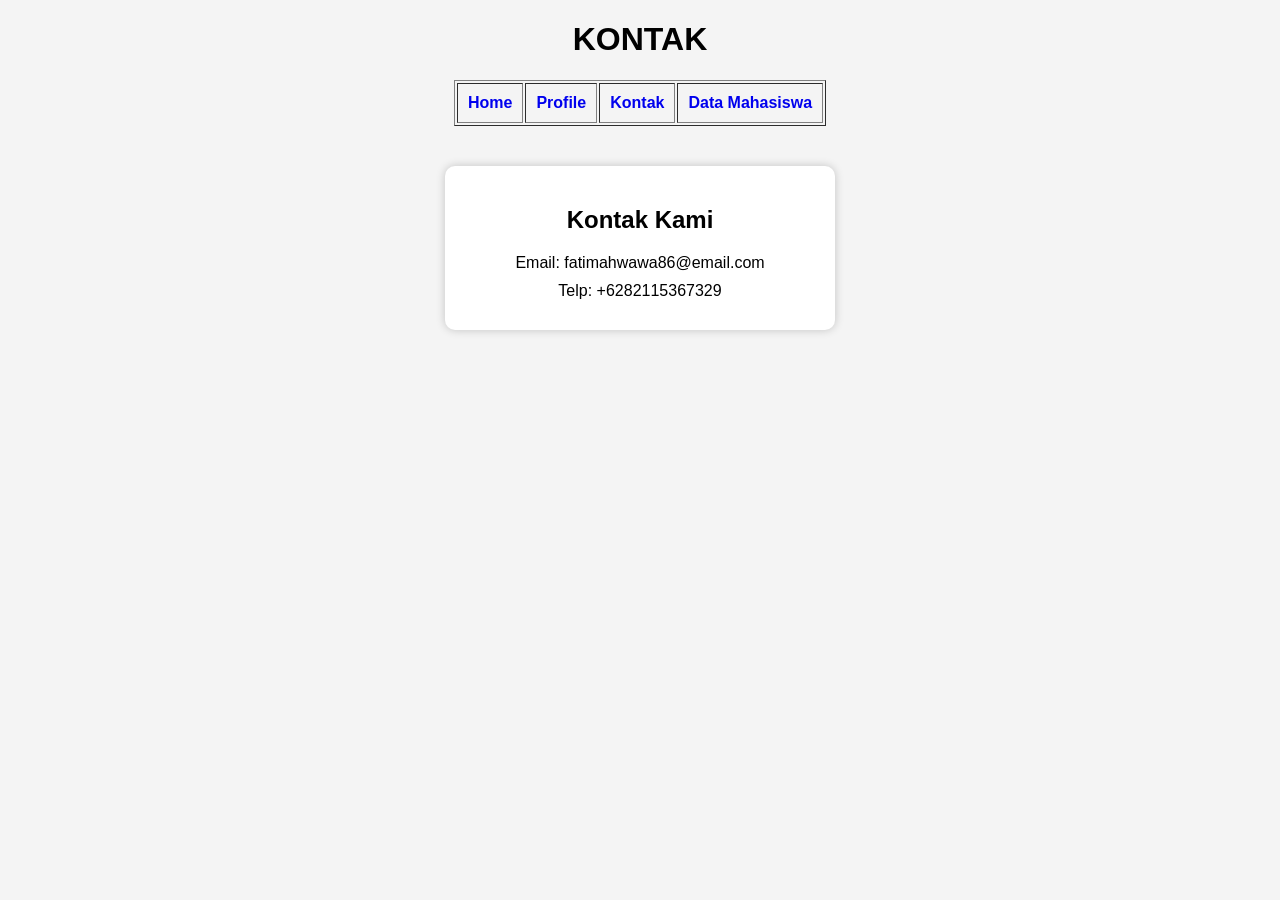
<file: contac.html>
<!DOCTYPE html>
<html lang="en">

<head>
    <meta charset="UTF-8">
    <meta name="viewport" content="width=device-width, initial-scale=1.0">
    <title>Contact | INFORMATIKA 2026</title>

    <style>
        body {
            font-family: Arial, sans-serif;
            background-color: #f4f4f4;
        }

        h1 {
            text-align: center;
        }

        table {
            margin: auto;
        }

        .container {
            width: 350px;
            margin: 40px auto;
            padding: 20px;
            background: white;
            text-align: center;
            border-radius: 10px;
            box-shadow: 0px 0px 10px rgba(0,0,0,0.2);
        }

        .info p {
            margin: 10px 0;
        }

        a {
            text-decoration: none;
            font-weight: bold;
        }
    </style>
</head>

<body>

    <h1>KONTAK</h1>

    <!-- Navigasi -->
    <table border="1" cellpadding="10">
        <tr>
            <td><a href="index.html">Home</a></td>
            <td><a href="profile.html">Profile</a></td>
            <td><a href="contac.html">Kontak</a></td>
            <td><a href="mahasiswa.html">Data Mahasiswa</a></td>
        </tr>
    </table>

    <!-- Form Kontak -->
    <div class="container">
        <h2>Kontak Kami</h2>

        <div class="info">
            <p>Email: fatimahwawa86@email.com</p>
            <p>Telp: +6282115367329</p>
        </div>
    </div>

</body>

</html>
</file>
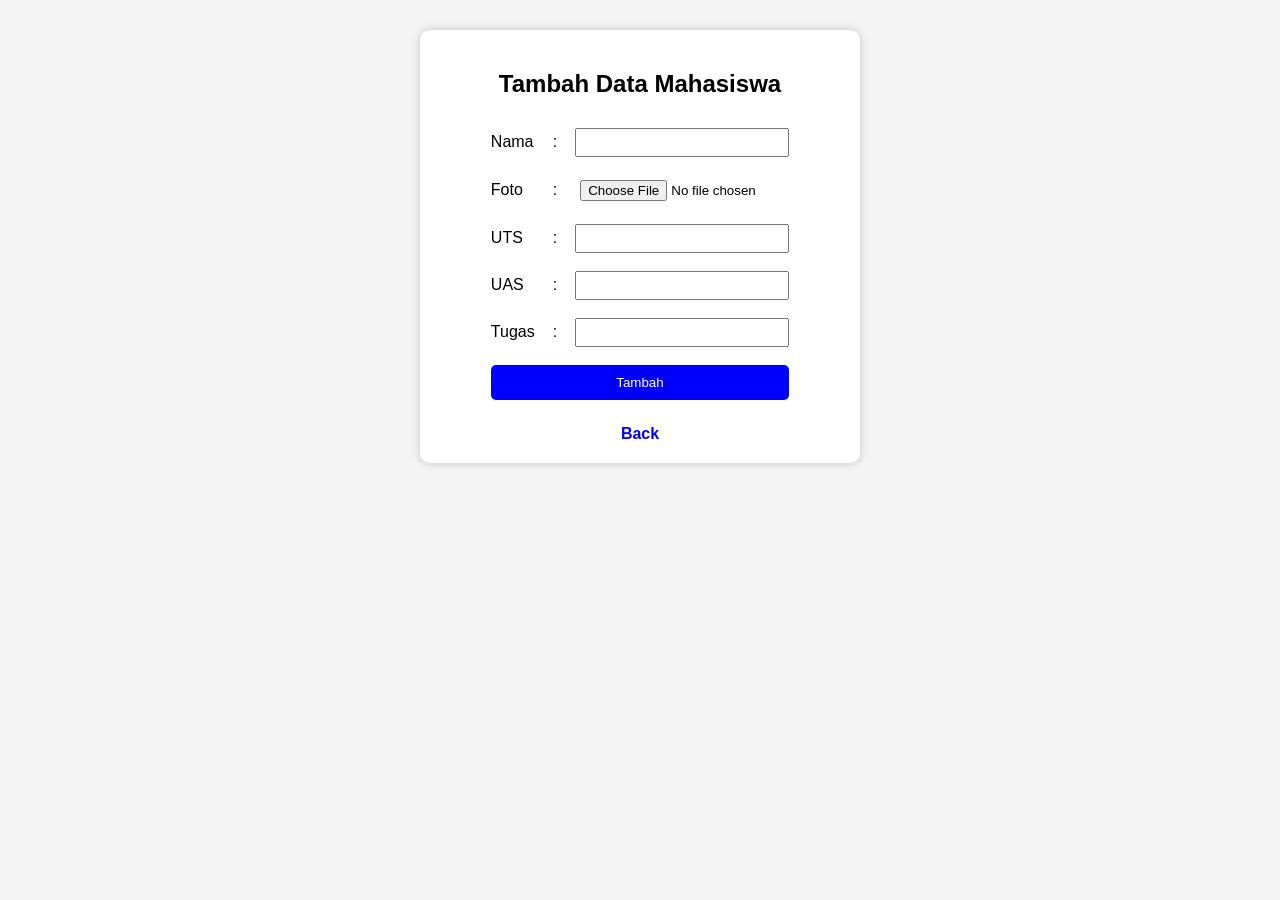
<file: Tambahdata.html>
<!DOCTYPE html>
<html lang="en">
<head>
    <meta charset="UTF-8">
    <meta name="viewport" content="width=device-width, initial-scale=1.0">
    <title>Tambah Data | Informatika</title>

    <style>
        body {
            font-family: Arial, sans-serif;
            background-color: #f4f4f4;
        }

        h2 {
            text-align: center;
        }

        .container {
            width: 400px;
            margin: 30px auto;
            padding: 20px;
            background: white;
            border-radius: 10px;
            box-shadow: 0px 0px 10px rgba(0,0,0,0.2);
        }

        table {
            margin: auto;
        }

        td {
            padding: 8px;
        }

        input {
            padding: 5px;
            width: 200px;
        }

        button {
            width: 100%;
            padding: 10px;
            background-color: blue;
            color: white;
            border: none;
            border-radius: 5px;
            cursor: pointer;
        }

        button:hover {
            background-color: darkblue;
        }

        .back {
            text-align: center;
            margin-top: 15px;
        }

        a {
            text-decoration: none;
            font-weight: bold;
        }
    </style>
</head>

<body>

    <div class="container">

        <h2>Tambah Data Mahasiswa</h2>

        <form action="mahasiswa.html" method="post">

            <table>
                <tr>
                    <td><label for="nama">Nama</label></td>
                    <td>:</td>
                    <td><input type="text" name="nama" id="nama" /></td>
                </tr>

                <tr>
                    <td><label for="foto">Foto</label></td>
                    <td>:</td>
                    <td><input type="file" name="foto" id="foto" /></td>
                </tr>

                <tr>
                    <td><label for="uts">UTS</label></td>
                    <td>:</td>
                    <td><input type="number" name="uts" id="uts" /></td>
                </tr>

                <tr>
                    <td><label for="uas">UAS</label></td>
                    <td>:</td>
                    <td><input type="number" name="uas" id="uas" /></td>
                </tr>

                <tr>
                    <td><label for="tugas">Tugas</label></td>
                    <td>:</td>
                    <td><input type="number" name="tugas" id="tugas" /></td>
                </tr>

                <tr>
                    <td colspan="3">
                        <button type="submit" name="submit">
                            Tambah
                        </button>
                    </td>
                </tr>
            </table>

        </form>

        <div class="back">
            <a href="mahasiswa.html">Back</a>
        </div>

    </div>

</body>
</html>
</file>
